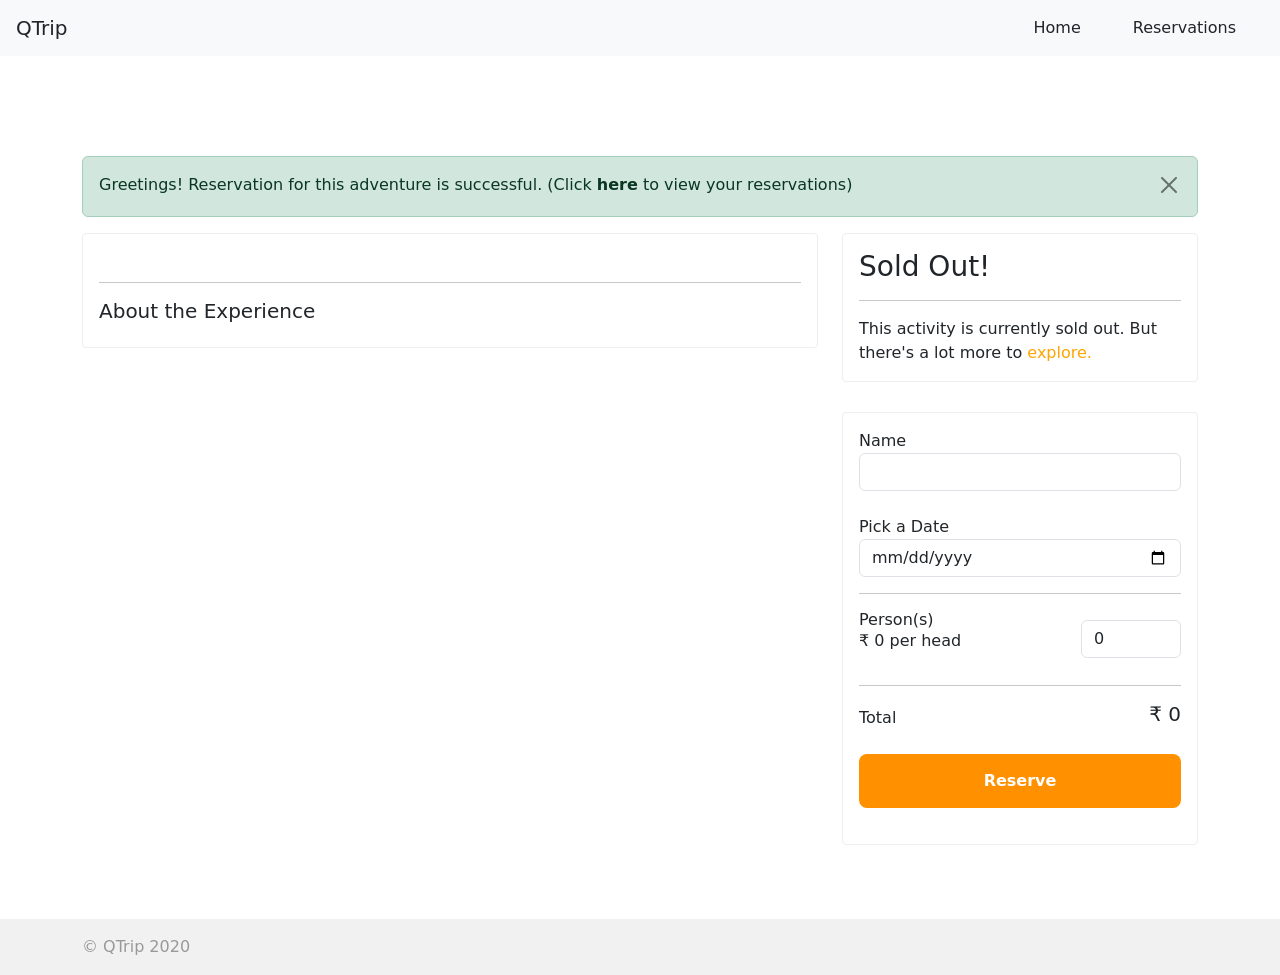
<file: frontend/pages/adventures/detail/index.html>
<!DOCTYPE html>
<html lang="en">

<head>
    <meta charset="UTF-8" />
    <meta name="viewport" content="width=device-width, initial-scale=1.0" />
    <title>QTrip adventures</title>
    <link rel="stylesheet" href="../../../css/styles.css" />
    <link href="https://cdn.jsdelivr.net/npm/bootstrap@5.0.2/dist/css/bootstrap.min.css" rel="stylesheet"
        integrity="sha384-EVSTQN3/azprG1Anm3QDgpJLIm9Nao0Yz1ztcQTwFspd3yD65VohhpuuCOmLASjC" crossorigin="anonymous">
</head>

<body>
    <nav class="navbar navbar-expand-lg navbar-light bg-light ps-3">
        <a class="navbar-brand" href="../../../">QTrip</a>
        <button class="navbar-toggler" type="button" data-bs-toggle="collapse" data-bs-target="#navbarNavDropdown"
            aria-controls="navbarNavDropdown" aria-expanded="false" aria-label="Toggle navigation">
            <span class="navbar-toggler-icon"></span>
        </button>
        <div class="collapse navbar-collapse" id="navbarNavDropdown">
            <ul class="navbar-nav d-flex justify-content-end w-100">
                <li class="nav-item active">
                    <a class="nav-link" href="../../../">Home</a>
                </li>
                <li class="nav-item">
                    <a class="nav-link" href="../reservations/">Reservations</a>
                </li>
            </ul>
        </div>
    </nav>
    <div class="container">
        <div class="content">
            <div class="alert alert-success d-flex justify-content-between" id="reserved-banner">
                <div>
                    Greetings! Reservation for this adventure is successful. (Click
                    <a href="../reservations/"><strong>here</strong></a>
                    to view your reservations)
                </div>
                <div><button type="button" class="btn-close" data-bs-dismiss="alert" aria-label="Close"></button></div>
            </div>
            <div class="row">
                <div class="col-lg-8">
                    <div class="adventure-detail-card mb-3">
                        <div>
                            <h1 id="adventure-name"></h1>
                            <p style="font-size: 20px; color: #999" id="adventure-subtitle"></p>
                        </div>
                        <div class="row mb-3" id="photo-gallery"></div>

                        <hr />
                        <h5>About the Experience</h5>
                        <div id="adventure-content"></div>
                    </div>
                </div>
                <div class="col-lg-4">
                    <div class="">
                        <div id="reservation-panel-sold-out">
                            <h3>Sold Out!</h3>
                            <hr />
                            This activity is currently sold out. But there's a lot more to
                            <a href="../../../" style="color: orange !important">explore.</a>
                        </div>
                        <div id="reservation-panel-available">
                            <form id="myForm" action="" method="">
                                <label>Name</label>
                                <input type="text" class="form-control" name="name" required />
                                <br />
                                <label>Pick a Date</label>
                                <input type="date" class="form-control" name="date" required />
                                <hr />
                                <div class=" d-flex align-items-center justify-content-between">
                                    <div>
                                        <h6 class="m-0">Person(s)</h6>
                                        <p class="m-0" style="font-size: 16px; color: #999">
                                        <div class="d-inline">₹</div>
                                        <div class="d-inline" id="reservation-person-cost">0</div> per head
                                        </p>
                                    </div>
                                    <div>
                                        <input type="number" class="form-control" min="1" max="10" value="0"
                                            name="person" required onkeyup="onPersonsChange(event)"
                                            style="width: 100px" />
                                    </div>
                                </div>
                                <hr />
                                <div class="d-flex align-items-center justify-content-between">
                                    <div>
                                        <h6 class="m-0">Total</h6>
                                    </div>
                                    <div>
                                        <h5>
                                            ₹
                                            <div class="d-inline" id="reservation-cost">0</div>
                                        </h5>
                                    </div>
                                </div>
                                <button class="reserve-button" type="submit">Reserve</button>
                            </form>
                        </div>
                    </div>
                </div>
            </div>
        </div>
    </div>
    <footer>
        <div class="container">© QTrip 2020</div>
    </footer>

    <!-- Bootstrap script -->
    <script src="https://cdn.jsdelivr.net/npm/bootstrap@5.0.2/dist/js/bootstrap.bundle.min.js"
        integrity="sha384-MrcW6ZMFYlzcLA8Nl+NtUVF0sA7MsXsP1UyJoMp4YLEuNSfAP+JcXn/tWtIaxVXM"
        crossorigin="anonymous"></script>

    <script type="module">
        import {
            getAdventureIdFromURL,
            fetchAdventureDetails,
            addAdventureDetailsToDOM,
            addBootstrapPhotoGallery,
            conditionalRenderingOfReservationPanel,
            captureFormSubmit,
            calculateReservationCostAndUpdateDOM,
            showBannerIfAlreadyReserved,
        } from "../../../modules/adventure_details_page.js";
        (async function () {
            let adventureId = await getAdventureIdFromURL(window.location.search);
            let adventureDetails = await fetchAdventureDetails(adventureId);
            addAdventureDetailsToDOM(adventureDetails);
            addBootstrapPhotoGallery(adventureDetails.images);
            conditionalRenderingOfReservationPanel(adventureDetails);
            captureFormSubmit(adventureDetails);
            showBannerIfAlreadyReserved(adventureDetails);
            function onPersonsChange(event) {
                calculateReservationCostAndUpdateDOM(
                    adventureDetails,
                    event.target.value
                );
            }
            window.onPersonsChange = onPersonsChange;
        })();
    </script>
</body>

</html>
</file>
<file: frontend/css/styles.css>
* {
  margin: 0px;
  padding: 0px;
}
html,
body {
  position: relative;
}

body {
  overflow-y: auto;
  min-height: 100vh;
}
textarea:focus,
input:focus {
  outline: none;
}
a {
  color: inherit !important;
  text-decoration: none !important;
}
footer {
  background: #f1f1f1;
  width: 100%;
  padding: 16px 0px;
  color: #999;
  position: absolute;
  bottom: 0;
  /* width: 100%; */
  /* height: 2.5rem;   */
}

.banner {
  height: 500px;
  width: 100%;
  background: #999;
  margin: 20px 0px;
}

.content {
  padding: 100px 0px;
  /* display: flex;
  flex-wrap: wrap; */
}
.tile {
  position: relative;
  height: 100%;
  /* width: calc(25% - 20px); */
  /* padding: 6px; */
  border-radius: 8px;
  cursor: pointer;
  -webkit-transition: 0.2s all;
  overflow: hidden;

  display: flex;
  flex-direction: column;
  justify-content: flex-end;
  align-items: center;
}
.tile img {
  width: 100%;
  height: 100%;
  border-radius: 8px;
  -webkit-transition: 0.2s all;
  /* -webkit-filter: brightness(70%); */
}
.tile img:hover {
  -webkit-filter: brightness(50%);
  transform: scale(1.1);
}
.tile-text {
  position: absolute;
  z-index: 1;
  text-transform: uppercase;
  letter-spacing: 2px;
}
.hero-image {
  /* Use "linear-gradient" to add a darken background effect to the image (photographer.jpg). This will make the text easier to read */
  background-image: linear-gradient(rgba(0, 0, 0, 0.5), rgba(0, 0, 0, 0.5)),
    url("https://images.pexels.com/photos/2422461/pexels-photo-2422461.jpeg?cs=srgb&dl=pexels-josh-hild-2422461.jpg&fm=jpg");

  /* Set a specific height */
  height: 50vh;
  width: 100vw;
  /* Position and center the image to scale nicely on all screens */
  background-position: center;
  background-repeat: no-repeat;
  background-size: cover;
  position: relative;
}

.hero-subheading {
  font-size: 24px;
  font-weight: 100;
}
.hero-input {
  width: 80%;
  height: 50px;
  padding: 16px;
  border-radius: 8px;
  border: none;
}

.nav-link {
  margin-right: 36px;
}

/* activity page css */

.activity-card {
  color: #000;
  position: relative;
  height: 350px;
  /* width: calc(25% - 20px); */
  /* padding: 6px; */
  border: 1px solid #ddd;
  border-radius: 8px;
  cursor: pointer;
  -webkit-transition: 0.2s all;
  overflow: hidden;

  display: flex;
  flex-direction: column;
  justify-content: flex-end;
  align-items: center;
}
.activity-card img {
  width: 100%;
  height: 100%;
  /* border-radius: 8px; */
  -webkit-transition: 0.2s all;
  /* -webkit-filter: brightness(70%); */
}
.activity-card img:hover {
  -webkit-filter: brightness(50%);
  /* transform: scale(1.1); */
}
#adventure-btn
{
  border:2px outset black;
  background-color:lightpink
}
#adventure-btn:hover
{
  filter:brightness(60%);
  transition:0.7s ease-in;
}
/* activity-detail page css */

.adventure-detail-card {
  border: 1px solid #eee;
  border-radius: 4px;
  padding: 16px;
  /* margin: 8px; */
}

.activity-card-image {
  height: 500px;
  width: 100%;
  cursor: pointer;
  -webkit-transition: 0.2s all;
  border-radius: 2px;
}
.activity-card-image:hover {
  -webkit-filter: brightness(50%);
}
.experience-content ul li {
  margin-left: 16px;
  padding: 0;
}
.filter-bar {
  border-top: 1px solid #999;
  border-bottom: 1px solid #999;
  padding: 20px 0px;
}

.filter-bar-tile {
  border-right: 1px solid #999;
  padding: 0px 20px;
}

.category-filter {
  border: 1px solid orange;
  border-radius: 20px;
  padding: 5px 20px;
  margin: 10px 10px 10px 0px;
  position:relative;
}
#close{
  color:black;
  font-weight:bolder;
  font-size:larger;
  position:absolute;
  border-radius:40px;
  right:-2px;
  top: -6px;
}
#close:hover{
  background-color:gray;
}
.category-banner {
  position: absolute;
  /* height: 50px; */
  padding: 5px 10px;
  box-shadow: 2px 1px 10px 1px rgba(0, 0, 0, 0.3);
  /*
  box-shadow: 0px 9.4px 20.4px rgba(0, 0, 0, 0.13),
    0px 9.2px 20.6px rgba(0, 0, 0, 0.1); */
  min-width: 50%;
  color: #fff;
  background: rgb(255, 145, 0);
  top: 0;
  right: 0;
  z-index: 1;
  margin-top: 16px;
  margin-right: 8px;
  display: flex;
  justify-content: center;
  align-items: center;
  border-radius: 10px 0px 0px 10px;
  font-weight: bolder;
}

.reserve-button {
  width: 100%;
  border: none;
  background-color: rgb(255, 145, 0);
  color: #fff;
  font-weight: bolder;
  padding: 15px;
  margin: 20px 0px;
  border-radius: 8px;
  display: flex;
  justify-content: center;
  cursor: pointer;
}
.reserve-button:hover {
  background-color: rgb(226, 129, 1);
}
/* Chrome, Safari, Edge, Opera */
input::-webkit-outer-spin-button,
input::-webkit-inner-spin-button {
  -webkit-appearance: none;
  margin: 0;
}

/* Firefox */
input[type="number"] {
  -moz-appearance: textfield;
}
#reserved-banner {
  display: none;
}
.reservation-visit-button {
  background-color: rgb(255, 145, 0);
  color: #fff;
  display: flex;
  justify-content: center;
  align-items: center;
  text-align: center;
  padding: 10px;
  white-space: nowrap;
  border-radius: 20px;
  cursor: pointer;
}
.reservation-visit-button:hover {
  background-color: rgb(226, 129, 1);
}

#carouselExampleIndicators {
  width: 100%;
}
#reservation-panel-sold-out {
  border: solid 1px #eee;
  border-radius: 4px;
  padding: 16px;
  margin-bottom: 30px;
}
#reservation-panel-available {
  border: solid 1px #eee;
  border-radius: 4px;
  padding: 16px;
  margin-bottom: 30px;
}
</file>
